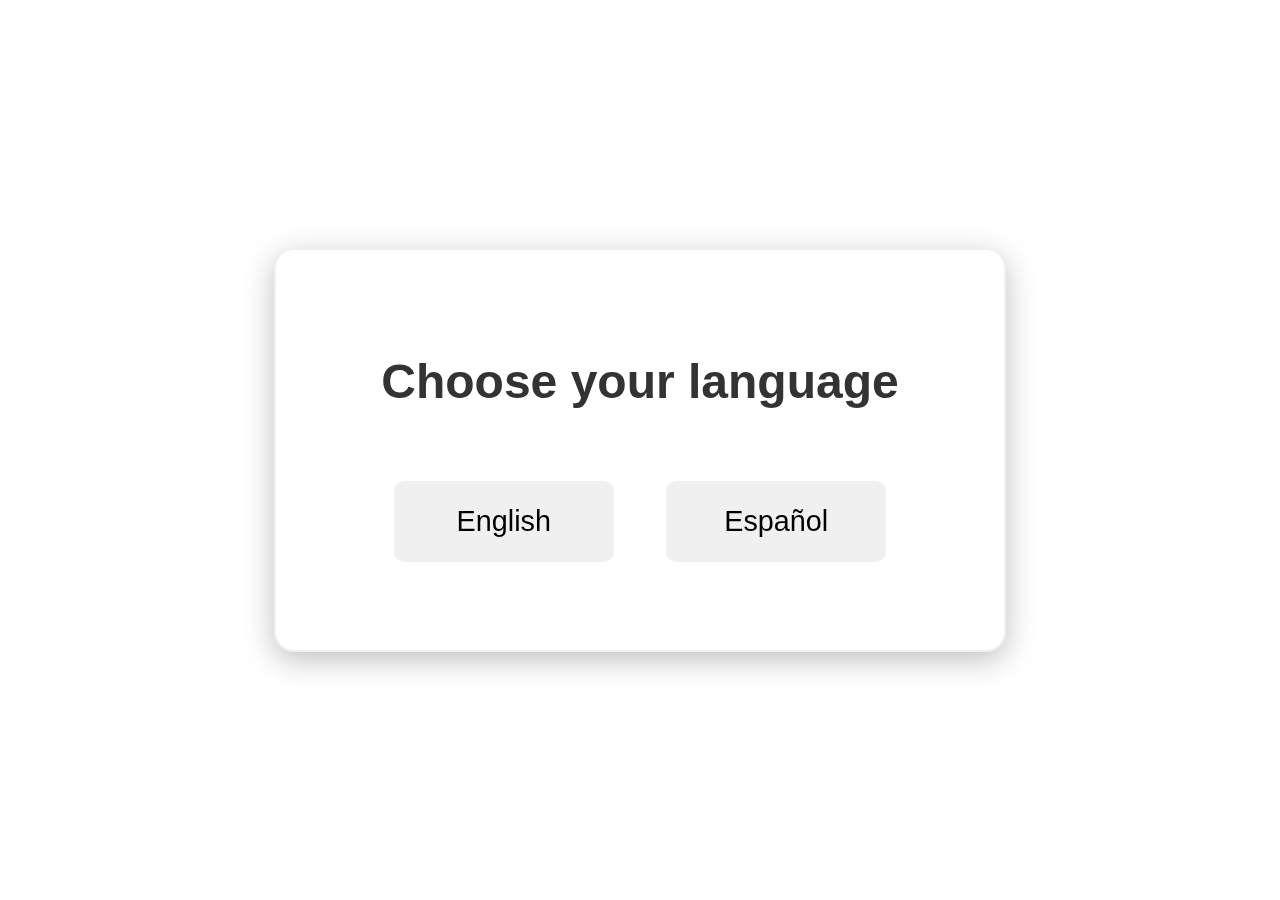
<file: docs/index.html>
<!DOCTYPE html>
<html lang="en">
<head>
  <meta charset="UTF-8" />
  <title>Capiro Electric Corp</title>
  <style>
    /* full-screen white overlay */
    #lang-popup {
      position: fixed;
      top: 0; left: 0;
      width: 100%; height: 100%;
      background: rgba(255,255,255,0.95);
      display: flex;
      justify-content: center;
      align-items: center;
      z-index: 9999;
      font-family: sans-serif;
    }
    #lang-box {
      text-align: center;
      padding: 4rem;
      border-radius: 20px;
      box-shadow: 0 8px 30px rgba(0,0,0,0.25);
      background: white;
      width: 90%;
      max-width: 600px;
      border: 2px solid #f0f0f0;
    }
    #lang-box h2 {
      font-size: 3rem;
      margin-bottom: 3rem;
      color: #333;
    }
    #lang-box button {
      margin: 1.5rem;
      padding: 1.5rem 3rem;
      font-size: 1.8rem;
      cursor: pointer;
      min-width: 220px;
      border: none;
      border-radius: 10px;
      background: #f0f0f0;
      transition: all 0.3s ease;
    }
    #lang-box button:hover {
      background: #e0e0e0;
      transform: scale(1.05);
    }
  </style>
</head>
<body>

  <!-- just the selector, nothing else -->
  <div id="lang-popup">
    <div id="lang-box">
      <h2>Choose your language</h2>
      <button id="choose-en">English</button>
      <button id="choose-es">Español</button>
    </div>
  </div>

  <script>
    const go = (lang) => {
      localStorage.setItem('siteLang', lang);
      // jump into the chosen folder's index.html
      window.location.href = `./${lang}/index.html`;
    };

    document.getElementById('choose-en')
            .addEventListener('click', () => go('en'));
    document.getElementById('choose-es')
            .addEventListener('click', () => go('es'));
  </script>

</body>
</html>
</file>
